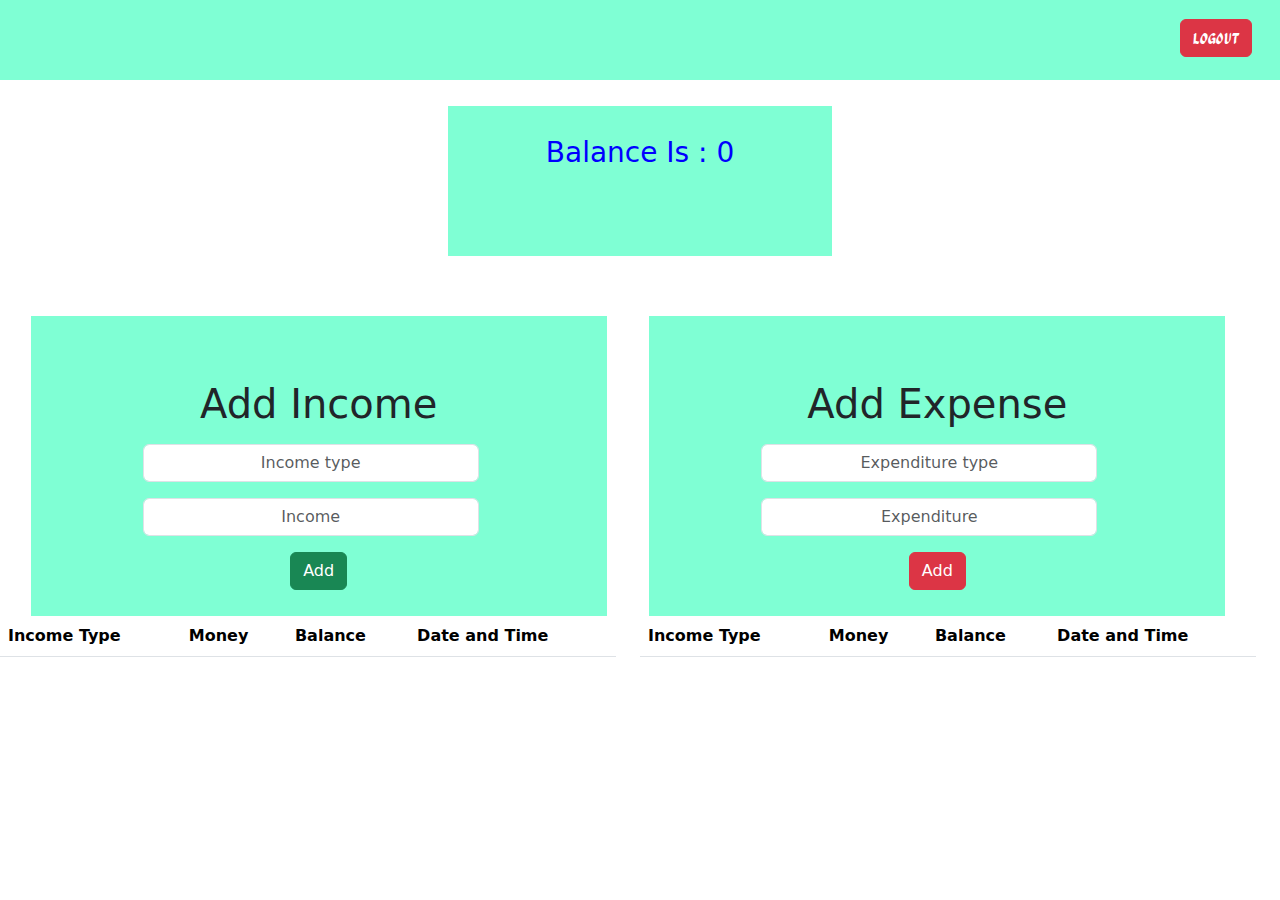
<file: main.html>
<!DOCTYPE html>
<html lang="en">

<head>
    <meta charset="UTF-8">
    <meta name="viewport" content="width=device-width, initial-scale=1.0">
    <title>Budget calculator</title>

    <!-- icon -->
    <link rel="icon" type="image/png"
        href="https://th.bing.com/th/id/OIP.OUD90Ejev7LvtfhwBQ4f_AHaHa?rs=1&pid=ImgDetMain">
    <!-- bootstrap -->
    <link href="https://cdn.jsdelivr.net/npm/bootstrap@5.3.3/dist/css/bootstrap.min.css" rel="stylesheet"
        integrity="sha384-QWTKZyjpPEjISv5WaRU9OFeRpok6YctnYmDr5pNlyT2bRjXh0JMhjY6hW+ALEwIH" crossorigin="anonymous">
    <script src="https://cdn.jsdelivr.net/npm/bootstrap@5.3.3/dist/js/bootstrap.bundle.min.js"
        integrity="sha384-YvpcrYf0tY3lHB60NNkmXc5s9fDVZLESaAA55NDzOxhy9GkcIdslK1eN7N6jIeHz"
        crossorigin="anonymous"></script>
    <!-- style -->
    <link rel="stylesheet" href="./mainstyle.css">
    <!-- google fonts -->
    <link rel="preconnect" href="https://fonts.googleapis.com">
    <link rel="preconnect" href="https://fonts.gstatic.com" crossorigin>
    <link href="https://fonts.googleapis.com/css2?family=Ga+Maamli&family=Monoton&family=Shrikhand&display=swap"
        rel="stylesheet">
</head>

<body>
 

    <div class="head">
        <div class="h">
            <h1 id="deii"></h1>
        </div>
        <div class="b"> <button type="button" class="btn btn-danger " onclick="logout()">LogOut</button></div>

    </div>

    <div class="display" id="">


        <h3 id="d">Balance Is : 0</h3>
    
    </div>
<!-- body -->
<div class="row w-100 mt-1 r">
    
   <h1 id="t"></h1>

    </div>
    

 <div class="row w-100 mt-5 r">
    <div class=" inc">
        <h1>Add Income</h1>
        <input type="text" class="form-control text-center w-75 mt-3 ms-5" id="intype" placeholder="Income type">
        <input type="text" class="form-control text-center w-75 mt-3 ms-5" id="income" placeholder="Income">
        <button type="button" class="btn btn-success mt-3" onclick="addIncome()">Add</button>

    </div>
    
    <div class=" exp">
        <h1>Add Expense</h1>
       
        <input type="email" class="form-control text-center w-75 mt-3 ms-5" id="xptype" placeholder="Expenditure type">
        <input type="email" class="form-control text-center w-75 mt-3 ms-5" id="exincome" placeholder="Expenditure">
        <button type="button" class="btn btn-danger mt-3" onclick="addExpense()">Add</button>
    </div>
 </div>

 <div class="row w-100">
    <div class="col-6" >

        <table class="table ">
            <thead>
                <tr>
                 
                    <th>Income Type</th>
                    <th>Money</th>
                    <th> Balance</th>
                    <th>Date and Time</th>
                    
                </tr>
                
            </thead>
           <tbody id="result">

           </tbody>
        </table>
       
    </div>
    
    <div class="col-6">
    
        <table class="table ">
            <thead>
                <tr>
                    <th>Income Type</th>
                    <th>Money</th>
                    <th>Balance</th>
                    <th>Date and Time</th>
                </tr>
                
            </thead>
            <tbody id="result2">
                <tr>
                  
                </tr>
            </tbody>
        </table>
      
    </div>
 </div>



</body>
<script src="./main.js"></script>

</html>
</file>
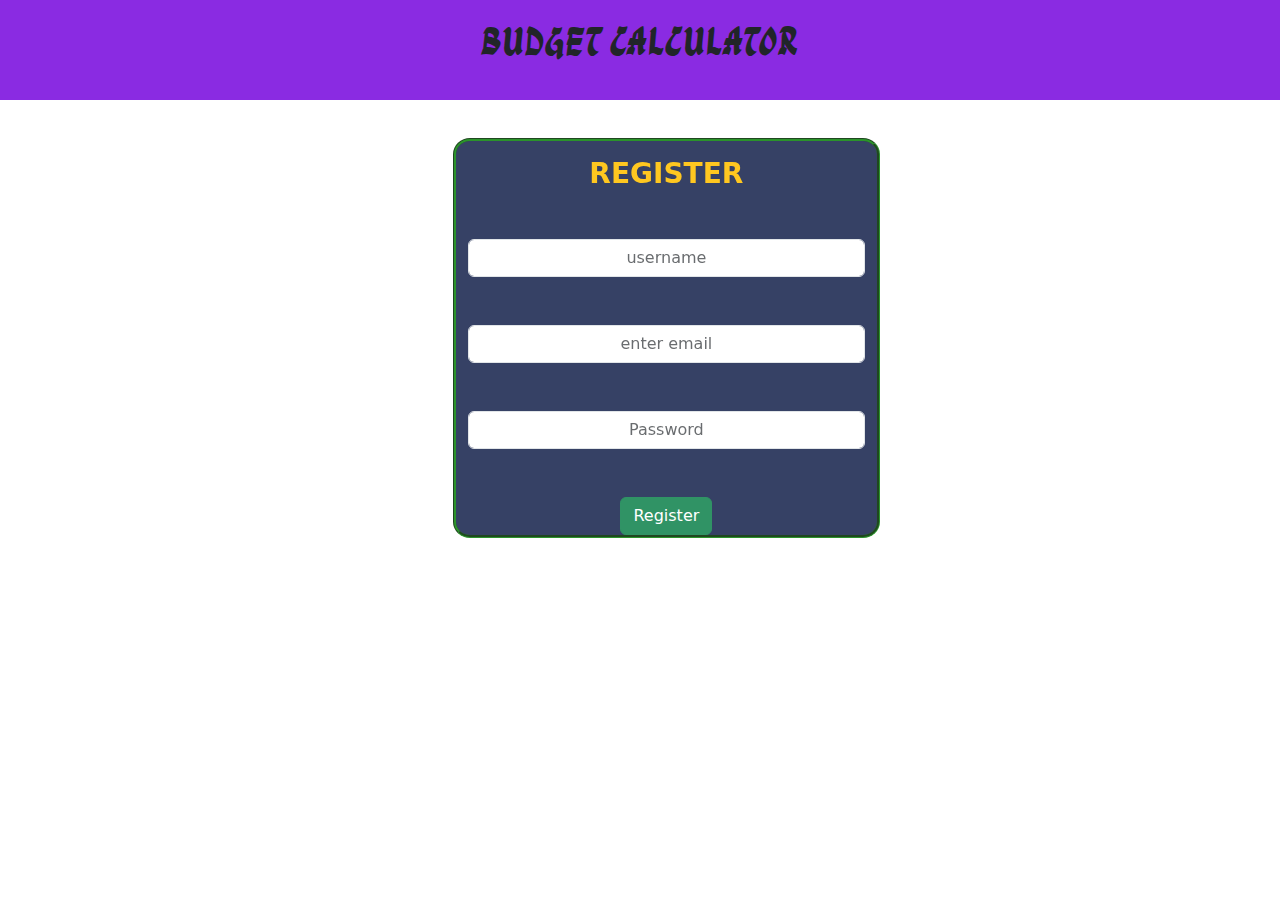
<file: register.html>
<!DOCTYPE html>
<html lang="en">
<head>
    <meta charset="UTF-8">
    <meta name="viewport" content="width=device-width, initial-scale=1.0">
    <title>Register</title>
      <!-- icon -->
      <link rel="icon" type="image/png"
      href="https://th.bing.com/th/id/OIP.OUD90Ejev7LvtfhwBQ4f_AHaHa?rs=1&pid=ImgDetMain">
  <!-- bootstrap -->
  <link href="https://cdn.jsdelivr.net/npm/bootstrap@5.3.3/dist/css/bootstrap.min.css" rel="stylesheet"
      integrity="sha384-QWTKZyjpPEjISv5WaRU9OFeRpok6YctnYmDr5pNlyT2bRjXh0JMhjY6hW+ALEwIH" crossorigin="anonymous">
  <script src="https://cdn.jsdelivr.net/npm/bootstrap@5.3.3/dist/js/bootstrap.bundle.min.js"
      integrity="sha384-YvpcrYf0tY3lHB60NNkmXc5s9fDVZLESaAA55NDzOxhy9GkcIdslK1eN7N6jIeHz"
      crossorigin="anonymous"></script>
  <!-- style -->
  <link rel="stylesheet" href="./style2.css">
  <!-- google fonts -->
  <link rel="preconnect" href="https://fonts.googleapis.com">
  <link rel="preconnect" href="https://fonts.gstatic.com" crossorigin>
  <link href="https://fonts.googleapis.com/css2?family=Ga+Maamli&family=Monoton&family=Shrikhand&display=swap"
      rel="stylesheet">

</head>
<body>

    <div class="headr">

    <h1 class="pt-3">BUDGET CALCULATOR</h1>
    </div>
    
    <div class="row w-100">
        <div class="col-4"></div>
        <div class="col-4 register">
            <h3 class="text-warning fw-bold mt-3 ">REGISTER</h3>
            <div class="form mb-3 mt-5">
             <input type="text" class="form-control text-center" id="uname" placeholder="username">
             <!-- <label for="floatingInput">Email address</label> -->
           </div>
           <div class="form">
             <input type="email" class="form-control text-center mt-5" id="email" placeholder="enter email">
             <!-- <label for="floatingPassword">Password</label> -->
           </div>
           <div class="form">
            <input type="password" class="form-control text-center mt-5" id="pass" placeholder="Password">
            <!-- <label for="floatingPassword">Password</label> -->
          </div>
           <button type="button" class="btn btn-success mt-5" onclick="registration()">Register</button>
         
        </div>
        <div class="col-4"></div>
    </div>
</body>
<script src="./register.js"></script>
</html>
</file>
<file: mainstyle.css>
* {
    margin: 0;
    padding: 0;
}

.head {
    width: 100%;
    height: 80px;
    background-color: aquamarine;
    text-align: center;
    font-family: "Ga Maamli", sans-serif;

    display: flex;





}

.h {
    width: 90%;
    justify-content: center;
    margin-top: 1%;
    padding-left: 10%;
}

.b {
    width: 10%;
    margin-top: 1.5%;
}

.inc {
    height: 300px;
    background-color: aquamarine;
    text-align: center;
    align-items: center;
    justify-content: center;
    padding: 5%;
    width: 45%;
    
    
}

.exp {
    height: 300px;
    background-color: aquamarine;
    text-align: center;
    align-items: center;
    justify-content: center;
    padding: 5%;
    width: 45%;

   
}
.r{
  
   
   justify-content: space-evenly;
   display: flex;
}
.display{
    width: 30%;
    height: 150px;
    background-color: aquamarine;
    text-align: center;
    margin-left: 35%;
    margin-top: 2%;
}
.display h3{
    padding-top: 8%;
color: blue;
}
</file>
<file: style2.css>
*{
    padding: 0;
    margin: 0;
}

.headr{
    width: 100%;
    height: 100px;
    background-color: blueviolet;
    text-align: center;
    font-family: "Ga Maamli", sans-serif;
}
.register
{
    background-color: rgb(32, 44, 84);
    color: white;
    text-align: center;
    height: 400px;
    opacity: .9;
    border-radius: 4%;
    border-style: groove;
    border-color: rgb(19, 135, 19);
    margin: 3%;
}
</file>
